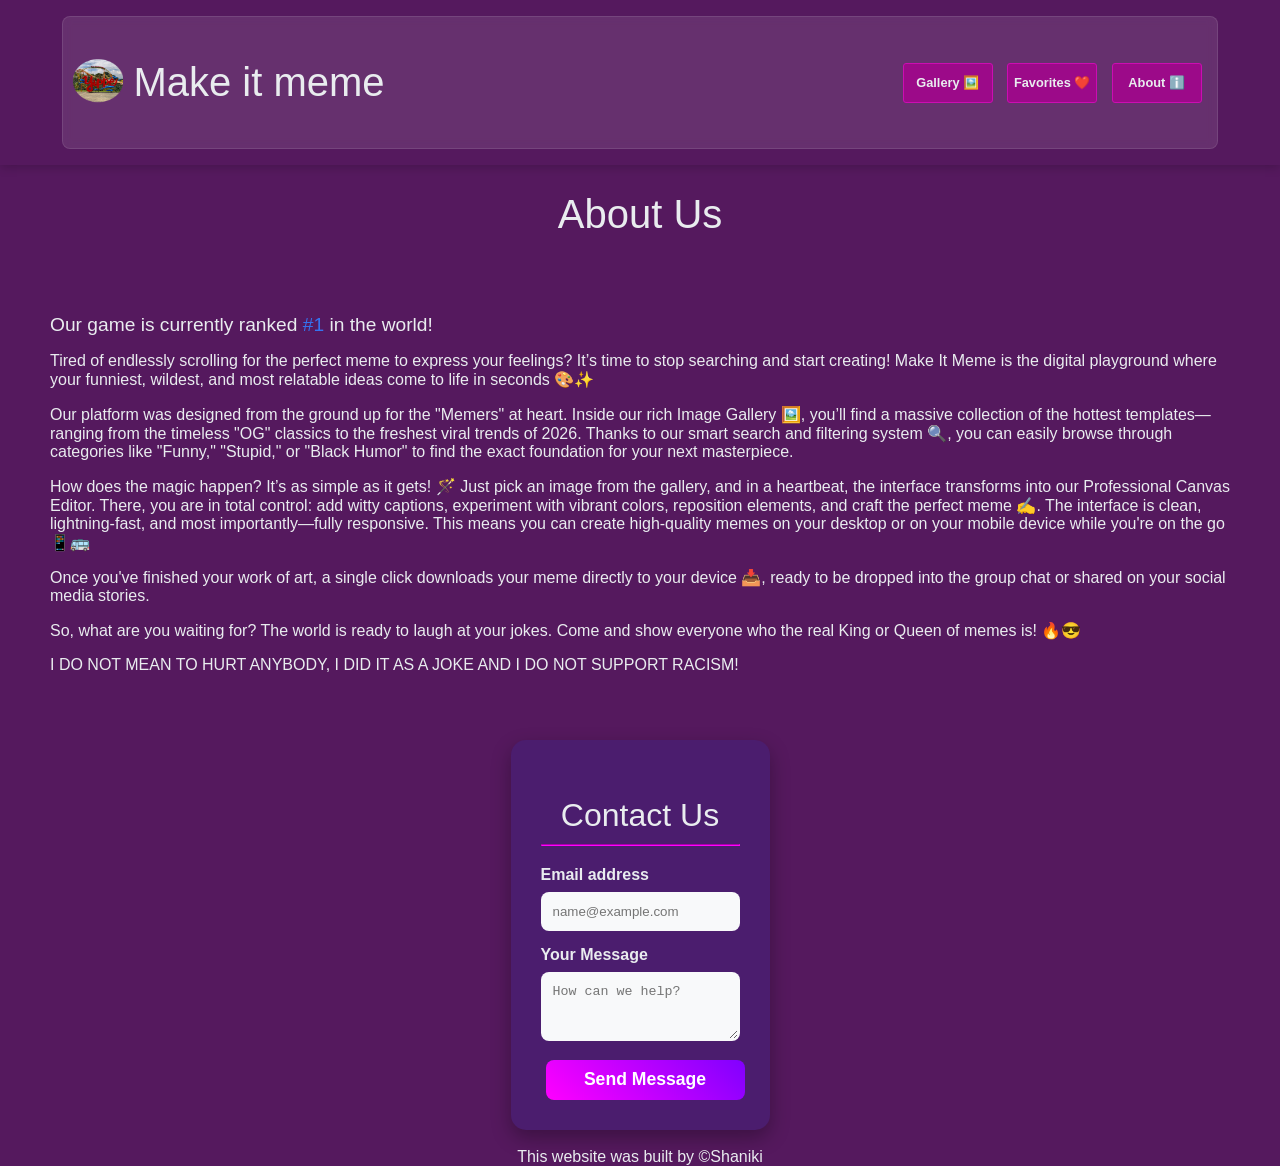
<file: about.html>
<!-- ABOUT HTML -->
<!DOCTYPE html>
<html lang="en">

<head>
    <meta charset="UTF-8">
    <meta name="viewport" content="width=device-width, initial-scale=1.0">
    <title>Make it meme</title>
    <link rel="icon" type="image/x-icon" href="assets\image1.ico">
    <link rel="stylesheet" href="css/main.css">

</head>

<body>
    <header>
        <nav class="navbar">
            <div class="title-icon">
                <img class="icon" src="assets\image1.ico" alt="website icon">
                <h1>Make it meme</h1>
            </div>
            <div class="btn-pages">
                <a class="btn" href="index.html">Gallery 🖼️</a>
                <a class="btn" href="favorites.html">Favorites ❤️</a>
                <a class="btn" href="about.html">About ℹ️</a>
            </div>
        </nav>
    </header>
    <main>
        <h1>About Us</h1>
        <article> <span class="first-line">Our game is currently ranked <span style="color: #3574f1;">#1</span>
                in the world!</span>
            <p>
                Tired of endlessly scrolling for the perfect meme to express your feelings? It’s time to stop searching
                and
                start creating! Make It Meme is the digital playground where your funniest, wildest, and most relatable
                ideas come to life in seconds 🎨✨
            </p>
            <p>
                Our platform was designed from the ground up for the "Memers" at heart. Inside our rich Image Gallery
                🖼️,
                you’ll find a massive collection of the hottest templates—ranging from the timeless "OG" classics to the
                freshest viral trends of 2026. Thanks to our smart search and filtering system 🔍, you can easily browse
                through categories like "Funny," "Stupid," or "Black Humor" to find the exact foundation for your next
                masterpiece.
            </p>
            <p>
                How does the magic happen? It’s as simple as it gets! 🪄
                Just pick an image from the gallery, and in a heartbeat, the interface transforms into our Professional
                Canvas Editor. There, you are in total control: add witty captions, experiment with vibrant colors,
                reposition elements, and craft the perfect meme ✍️. The interface is clean, lightning-fast, and most
                importantly—fully responsive. This means you can create high-quality memes on your desktop or on your
                mobile
                device while you're on the go 📱🚌
            </p>
            <p>
                Once you've finished your work of art, a single click downloads your meme directly to your device 📥,
                ready
                to be dropped into the group chat or shared on your social media stories.
            </p>
            <p>
                So, what are you waiting for? The world is ready to laugh at your jokes. Come and show everyone who the
                real
                King or Queen of memes is! 🔥😎
            </p>
            <p>
                I DO NOT MEAN TO HURT ANYBODY, I DID IT AS A JOKE AND I DO NOT SUPPORT RACISM!
            </p>
        </article>

        <section id="contact-us">
            <div class="container-contact">
                <form action="">
                    <div class="mb-3 mt-4">
                        <h1 class="title">Contact Us</h1>
                        <hr>
                        <label for="userEmail" class="form-label">Email address</label>
                        <input type="email" class="form-control" id="userEmail" placeholder="name@example.com" required>
                    </div>
                    <div class="mb-3">
                        <label for="userMessage" class="form-label">Your Message</label>
                        <textarea class="form-control" id="userMessage" rows="3" placeholder="How can we help?"
                            required></textarea>
                    </div>
                    <button type="submit" class="send-btn">Send Message</button>
                </form>
            </div>
        </section>
        <br>
    </main>

    <footer>This website was built by &copy;Shaniki</footer>

    <script src="js/storage.js"></script>
    <script src="js/main.js"></script>
    <script src="js/memeService.js"></script>
    <script src="js/memeController.js"></script>
    <script src="js/galleryController.js"></script>
</body>

</html>
</file>
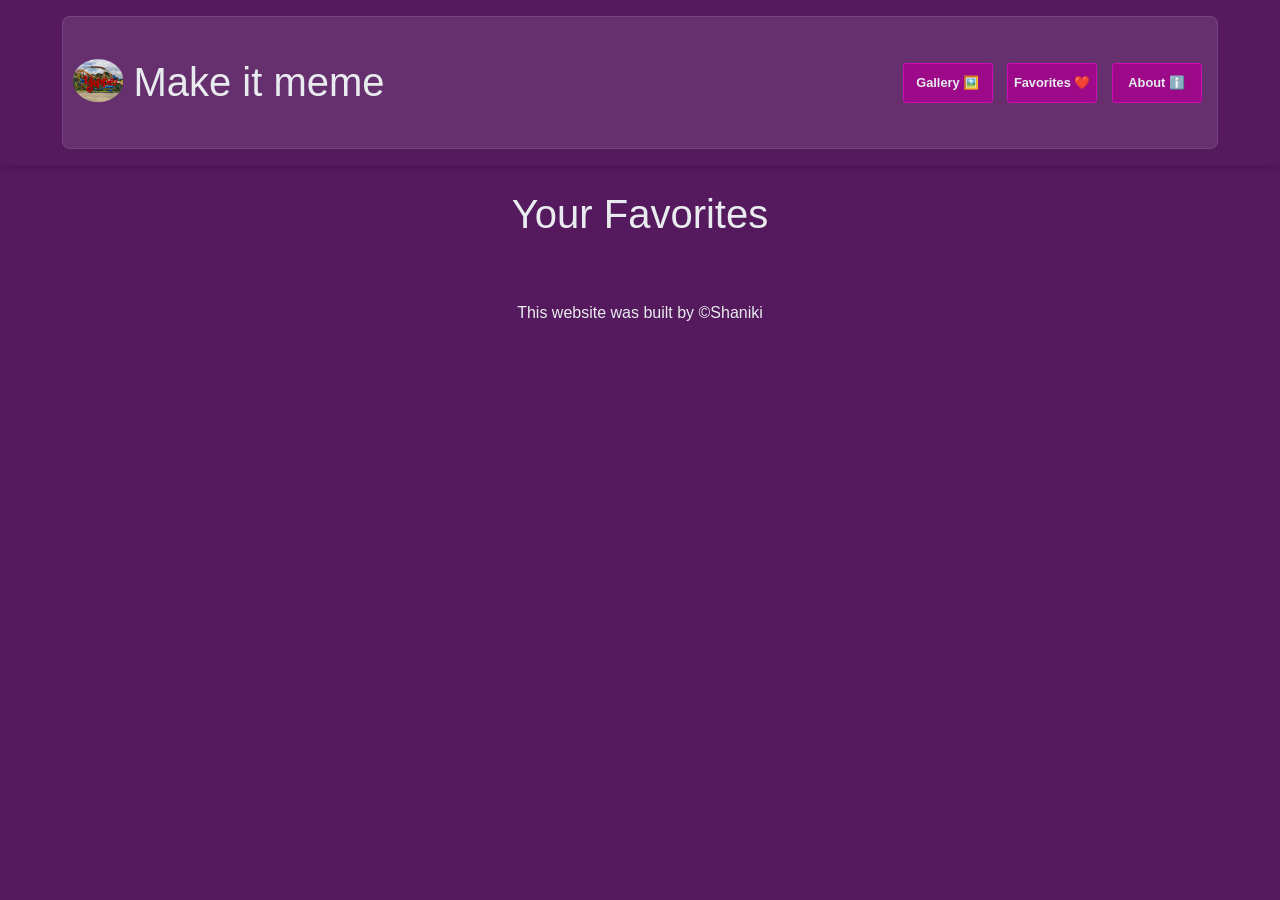
<file: favorites.html>
<!-- FAVORITES HTML -->
<!DOCTYPE html>
<html lang="en">

<head>
    <meta charset="UTF-8">
    <meta name="viewport" content="width=device-width, initial-scale=1.0">
    <title>Make it meme</title>
    <link rel="icon" type="image/x-icon" href="assets\image1.ico">
    <link rel="stylesheet" href="css/main.css">

</head>

<body onload="onInitFavorites()">
    <header>
        <nav class="navbar">
            <div class="title-icon">
                <img class="icon" src="assets\image1.ico" alt="website icon">
                <h1>Make it meme</h1>
            </div>
            <div class="btn-pages">
                <a class="btn" href="index.html">Gallery 🖼️</a>
                <a class="btn" href="favorites.html">Favorites ❤️</a>
                <a class="btn" href="about.html">About ℹ️</a>
            </div>
        </nav>
    </header>
    <main>
        <h1>Your Favorites</h1>
        <!-- <section class="canvas-container hidden">
            <canvas class="my-canvas" width="580" height="450" onclick="onCanvasClick(event)"></canvas>
            <div class="controls">
                <a href="#" onclick="downloadCanvas(this)" class="btn" download="file-name">Download</a>
                <input type="text" placeholder="Enter meme text..." oninput="onSetLineText(this.value)">
                <input type="color" value="#000000" oninput="onSetLineColor(this.value)">
                <button onclick="onChangeFontSize(1)">+</button>
                <button onclick="onChangeFontSize(-1)">-</button>
                <button onclick="onAddLine()">Add Line</button>
                <button onclick="onSwitchLine()">Switch Line</button>
                <select onchange="onSetFont(this.value)">
                    <option value="Impact">Impact</option>
                    <option value="Arial">Arial</option>
                    <option value="Comic Sans MS">Comic Sans MS</option>
                    <option value="Georgia">Georgia</option>
                </select>
                <button onclick="onToggleAlign()">Align</button>
                <button onclick="onRemoveLine()">Remove</button>
                <button onclick="onMoveLine(-10)">⬆️</button>
                <button onclick="onMoveLine(10)">⬇️</button>
                <button onclick="onSaveMeme()">Save</button>
            </div>
        </section> -->
        <section class="select-img-container"></section>
    </main>

    <footer>This website was built by &copy;Shaniki</footer>

    <script src="js/storage.js"></script>
    <script src="js/main.js"></script>
    <script src="js/memeService.js"></script>
    <script src="js/memeController.js"></script>
    <script src="js/galleryController.js"></script>

</body>

</html>
</file>
<file: css/main.css>
/* CSS */

* {
    box-sizing: border-box;
}

:root {
    --primary: #cc0db2;
    --primary-hover: #ef8bf0;
    --bg-dark: #55195e;
    --bg-bright: #9c0a89;
    --card-bg: #931bcf;
    --text: #e9ecef;
    --accent: #e94560;
}

html,
body {
    overflow-x: hidden;
    max-width: 100%;
    min-height: 100vh;
    margin: 0;
    padding: 0;
}

body {
    font-family: 'Segoe UI', Tahoma, Verdana, Arial, Helvetica, sans-serif;
    display: flex;
    flex-direction: column;
    background-color: var(--bg-dark);
    color: var(--text);
    align-items: center;
    overflow-y: auto;

    font-size: 1em;
    /* text-align: center;
    justify-content: center; */
}

header,
.navbar,
.searchers,
main {
    width: 100%;
    display: flex;
    align-items: center;
    flex-direction: column;
}

header {
    padding: 1rem 2rem;
    box-shadow: 0 2px 10px rgba(0, 0, 0, 0.2);

    gap: 2px;

    background-color: var(--bg-dark);
    z-index: 10;
}

.navbar {
    width: 95%;
    gap: 10px;
    flex-direction: row;
    flex-wrap: wrap;
    justify-content: space-between;
    background-color: rgba(255, 255, 255, 0.1);
    padding: 10px;
    border-radius: 8px;

    backdrop-filter: blur(5px);
    border: 1px solid rgba(255, 255, 255, 0.1);
}

.searchers {
    justify-content: space-around;
    max-width: 1200px;
    margin: 20px auto;
    flex-direction: row;

    padding: 10px 20px;
    width: 95%;
}

.canvas-container {
    border-radius: 12px;
    background-color: var(--bg-bright);
    margin: 10px auto;
    padding: 15px;
    border: 1px solid black;
    display: flex;
    flex-direction: row;
    align-items: flex-start;
    gap: 12px;
    overflow: hidden;
    height: auto;
    max-height: 520px;
    max-width: 95vw;
    width: 90vw;
}

.my-canvas {
    background-color: var(--text);
    box-shadow: 0 0 20px rgba(0, 0, 0, 0.1);
    cursor: grabbing;
    display: block;
    border: 1px solid black;
    border-radius: 4px;
    flex: 1;
    height: auto;
    max-height: 490px;
    max-width: 50%;
    min-width: unset;
    width: auto;
    flex-shrink: 0;
}

button,
.btn,
a.btn,
select,
input[type="color"] {
    font-family: 'Segoe UI', Tahoma, Geneva, Verdana, Arial, Helvetica, sans-serif;
    -webkit-appearance: none;
    appearance: none;
    border: 1px solid var(--primary);
    border-radius: 3px;
    padding: 5px 10px;
    font-weight: 600;
    font-size: 0.8em;
    cursor: pointer;
    transition: all 0.3s ease;
    display: inline-flex;
    background-color: var(--bg-bright);
    color: var(--text);
    align-items: center;
    justify-content: center;
    min-width: 90px;
    height: 40px;

    margin: 0 5px;
    text-decoration: none;
    user-select: none;
    white-space: nowrap;
    text-align: center;
    vertical-align: middle;
    line-height: 1.2;
    width: 90px;
}

button:hover,
.btn:hover,
a.btn:hover,
select:hover,
input[type="color"]:hover {
    filter: brightness(1.2);
    background-color: var(--primary);
    border-color: var(--text);
    box-shadow: 0 0 12px var(--primary), 0 0 5px var(--primary);
    transform: translateY(-2px);
}

.select-img-container {
    display: grid;
    grid-template-columns: repeat(auto-fill, minmax(120px, 1fr));
    gap: 15px;
    padding: 20px;
    width: 95%;
    max-width: 1200px;

    margin: 0 auto;
}

.square {
    width: 100%;
    aspect-ratio: 1 / 1;
    object-fit: cover;
    border-radius: 8px;
    cursor: pointer;
    transition: transform 0.2s ease;

    border: 2px solid transparent;
}

.square:hover {
    transform: scale(1.05);
    /* border-color: var(--primary); */
    border: 2px solid var(--primary);
    box-shadow: 0 4px 15px rgba(0, 0, 0, 0.3);
}

.hidden {
    display: none !important;
}


.controls button,
.controls select,
.controls a.btn,
.controls input {
    width: 100%;
    min-width: unset;
    margin: 0;
    height: 35px;
    font-size: 0.7em;
}

/* new */

.modal-overlay {
    position: fixed;
    top: 0;
    left: 0;
    width: 100%;
    height: 100%;
    background: rgba(0, 0, 0, 0.6);
    backdrop-filter: blur(4px);
    z-index: 100;
    display: flex;
    align-items: center;
    justify-content: center;
}

.modal-content button {
    width: auto;
    min-width: 150px;
    height: 45px;
    font-size: 0.9em;
    margin: 0;
}

.modal-content {
    background: var(--bg-dark);
    border: 1px solid var(--primary);
    border-radius: 12px;
    padding: 30px;
    display: flex;
    flex-direction: column;
    gap: 10px;
    min-width: 250px;
}

.controls {
    display: grid;
    grid-template-columns: repeat(4, 1fr);
    grid-template-areas:
        "text    text    text    text"
        "up      down    add     remove"
        "ap      am      switch  align"
        "font    font    stroke    color"
        "sticker sticker sticker sticker"
        "dl      dl      share   share";
    flex: 1;
    gap: 18px;
    width: auto;
    height: auto;
    min-width: unset;
    align-content: space-between;
}

.ctrl-text {
    grid-area: text;
}

.ctrl-color {
    grid-area: color;
}

.ctrl-stroke {
    grid-area: stroke;
}

.ctrl-add {
    grid-area: add;
}

.ctrl-remove {
    grid-area: remove;
}

.ctrl-up {
    grid-area: up;
}

.ctrl-down {
    grid-area: down;
}

.ctrl-align {
    grid-area: align;
}

.ctrl-font {
    grid-area: font;
}

.ctrl-font-plus {
    grid-area: ap;
}

.ctrl-font-minus {
    grid-area: am;
}


.ctrl-switch {
    grid-area: switch;
}

.ctrl-download {
    grid-area: dl;
}

.ctrl-share {
    grid-area: share;
}

.ctrl-sticker {
    grid-area: sticker;
    display: flex;
    align-items: center;
    justify-content: space-between;
    gap: 4px;
    padding: 8px;
    border: 1px solid var(--primary);
    border-radius: 3px;
}

.sticker-display {
    cursor: pointer;
    flex: 1;
    text-align: center;
    display: flex;
    justify-content: space-around;
    font-size: 1.4em;
}

.ctrl-sticker button {
    width: 25px;
    min-width: unset;
    padding: 0;
}

.sticker-display span:hover {
    transform: scale(1.3);
    display: inline-block;
}

.icon {
    height: 55px;
    width: 50px;
}

.title-icon {
    display: flex;
    flex-direction: row;
    align-items: center;
    gap: 10px;
}








/* maybe needed */

nav a:hover {
    background-color: rgba(136, 48, 129, 0.626);
}

a.btn:visited,
a.btn:active {
    color: var(--text);
}

input[type="color"]::-webkit-color-swatch {
    border: none;
}

.file-input {
    display: none;
    padding: 5px;
    margin: 10px;
    font-size: 20px;
}

.first-line {
    font-size: 1.2em;
}

.container-contact {
    background-color: #4b1d6e;
    padding: 30px;
    border-radius: 15px;
    box-shadow: 0 8px 20px rgba(0, 0, 0, 0.3);
    width: 100%;
    max-width: 500px;
}

article {
    padding: 50px;
}

h1 {
    text-align: center;
    font-size: 2.5rem;
    font-weight: 300;
}













/* delete this? */

.title {
    text-align: center;
    font-size: 2rem;
    margin-bottom: 10px;
}

.disclaimer {
    font-size: 0.8rem;
    color: #ffb3ff;
    text-align: center;
    margin-bottom: 15px;
    font-style: italic;
}

hr {
    border-color: #ff00ff;
    margin-bottom: 20px;
}

.form-label {
    display: block;
    margin-bottom: 8px;
    font-weight: bold;
}

.form-control {
    width: 100%;
    padding: 10px;
    margin-bottom: 15px;
    border: 2px solid transparent;
    border-radius: 8px;
    background-color: #f8f9fa;
}

.form-control:focus {
    outline: none;
    border-color: #ff00ff;
    box-shadow: 0 0 8px rgba(255, 0, 255, 0.5);
}

.send-btn {
    width: 100%;
    padding: 12px;
    background: linear-gradient(45deg, #ff00ff, #8000ff);
    color: white;
    border: none;
    border-radius: 8px;
    font-size: 1.1rem;
    font-weight: bold;
    cursor: pointer;
    transition: transform 0.2s, 0.3s;
}

.send-btn:hover {
    background: linear-gradient(45deg, #8000ff, #ff00ff);
    transform: translateY(-2px);
}

.send-btn:active {
    transform: translateY(0);
}

/* or that? */

/* .container-contact {
    background-color: #4b1d6e;
    padding: 30px;
    border-radius: 15px;
    width: 100%;
    max-width: 500px;
    margin: 20px 0;
}

.form-control {
    width: 100%;
    padding: 10px;
    margin-bottom: 15px;
    border-radius: 8px;
    border: 2px solid transparent;
}

.form-control:focus {
    outline: none;
    border-color: #ff00ff;
}

.send-btn {
    width: 100%;
    padding: 12px;
    background: linear-gradient(45deg, #ff00ff, #8000ff);
    color: white;
    border: none;
    border-radius: 8px;
    font-weight: bold;
    cursor: pointer;
} */

@media screen and (max-width: 1000px) {
    .controls {
        align-content: center;
    }

    searchers {
        flex-wrap: wrap;
        justify-content: center;
        gap: 8px;
    }

    .search {
        width: 100%;
        text-align: center;
    }

    .search-btns {
        display: flex;
        flex-wrap: wrap;
        justify-content: center;
        gap: 4px;
    }

    .search input {
        width: 80%;
    }
}


@media screen and (max-width: 752px) {
    .navbar {
        flex-direction: column;
        justify-content: center;
        width: 90%;
    }

    .hidden-mobile {
        display: none !important;
    }

    .canvas-container {
        /* width: 95vw;
        padding: 10px; */
        flex-direction: column;
        align-items: center;
        max-height: unset;
        overflow: visible;
    }

    .controls {
        /* gap: 5px; */
        grid-template-columns: repeat(4, 1fr);
        width: 100%;
    }

    .my-canvas {
        max-width: 100%;
        max-height: unset;
        width: 100%;
    }

    .searchers {
        flex-wrap: wrap;
        justify-content: center;
        gap: 8px;
    }
}
</file>
